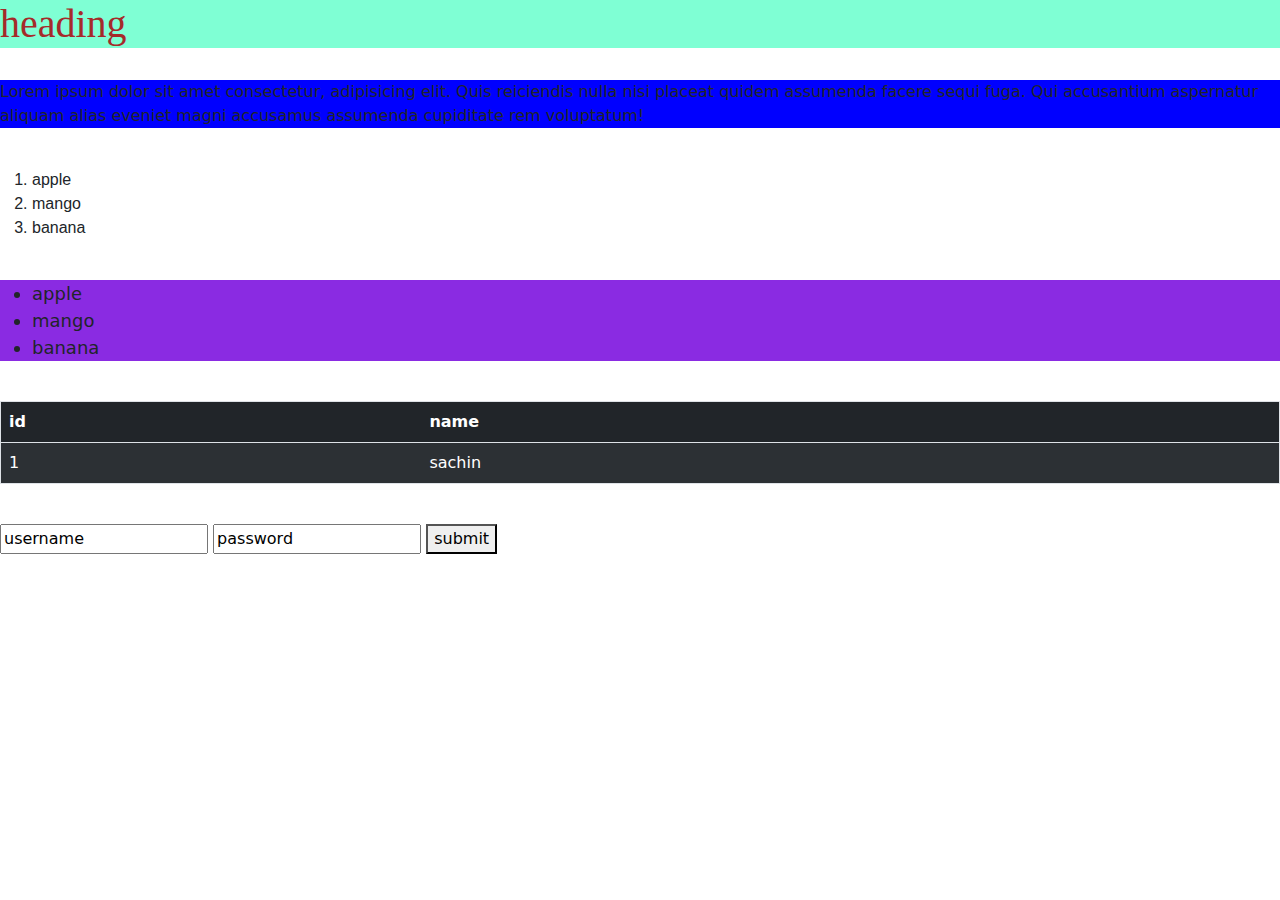
<file: index.html>
<!DOCTYPE html>
<html lang="en">
<head>
    <meta charset="UTF-8">
    <meta name="viewport" content="width=device-width, initial-scale=1.0">
    <title>Document</title>
    <Link rel="stylesheet" href="mystyle.css">
        <link href="https://cdn.jsdelivr.net/npm/bootstrap@5.3.0/dist/css/bootstrap.min.css" rel="stylesheet">
    
    <style>
        p{
            background-color: blue;
        }

        .css{
            font-family: 'Segoe UI', Tahoma, Geneva, Verdana, sans-serif;
        }
    </style>
</head>

<body>
    <script>
        function alertbox(){
            alert("you have logged in ");
        }
    </script>
    <h1 style="background-color: aquamarine; font-family: Georgia, 'Times New Roman', Times, serif; color: brown;">heading</h1>
    <br>
    <p>Lorem ipsum dolor sit amet consectetur, adipisicing elit. Quis reiciendis nulla nisi placeat quidem assumenda facere sequi fuga. Qui accusantium aspernatur aliquam alias eveniet magni accusamus assumenda cupiditate rem voluptatum!</p>
    <br>
    <ol class="css">
        <li>apple</li>
        <li>mango</li>
        <li>banana</li>
    </ol>
    <br>
    <ul class="bg">
        <li>apple</li>
        <li>mango</li>
        <li>banana</li>
    </ul>
<br>

    <table class="table table-hover table-dark table-striped border">
        <thead>
            <tr>
                <th>id</th>
                <th>name </th>
             </tr>
        </thead>
        <tbody>
           <tr>
            <td>1</td>
            <td>sachin</td>
           </tr>
        </tbody>
    </table>
    <br>
    <form>
        <input type="text" name="username" id="username" value="username" placeholder="username">

        <input type="text" name="password" id="password" value="password" placeholder="password">
        <button onclick="alertbox()">submit</button>
    </form>
</body>
</html>
</file>
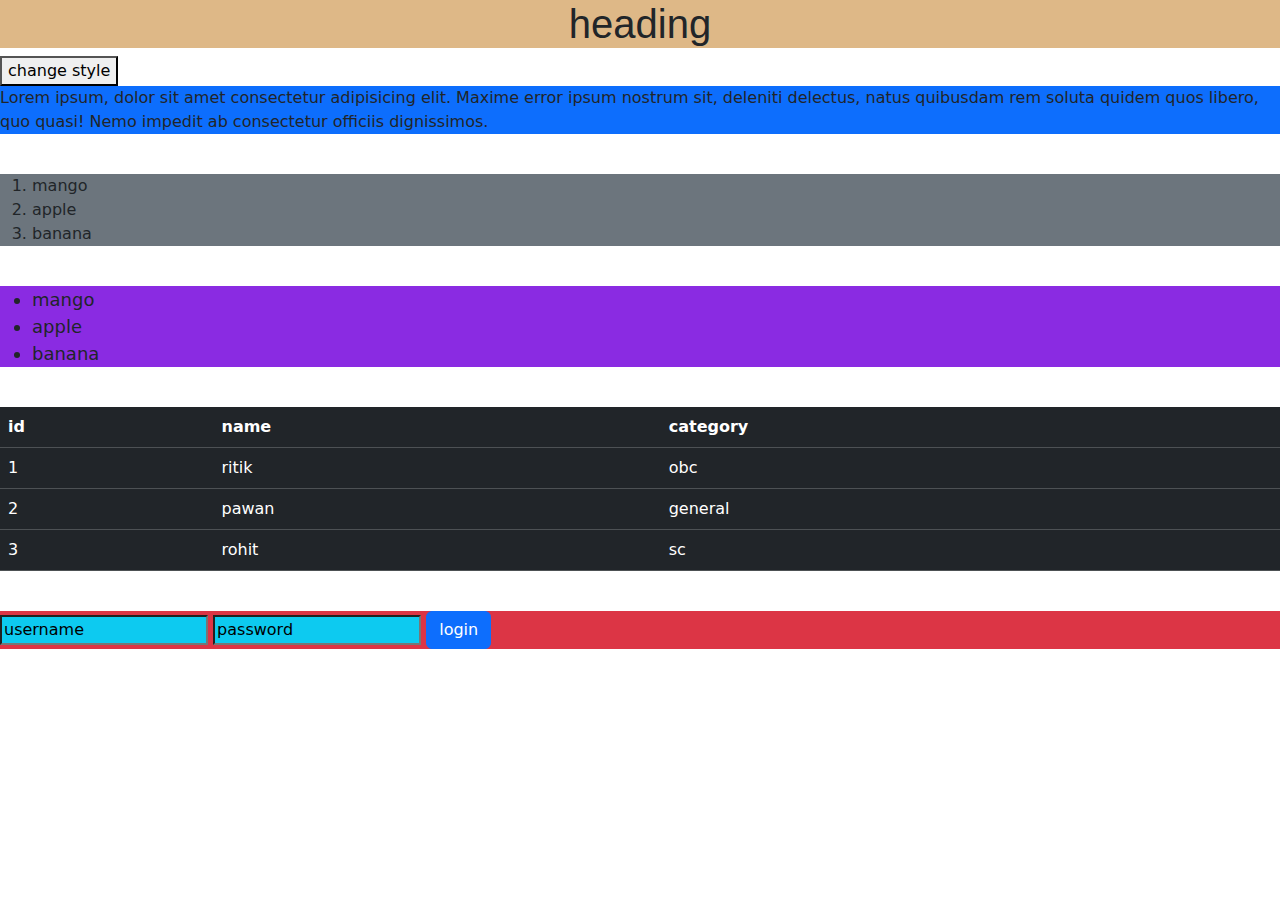
<file: practice.html>
<!DOCTYPE html>
<html lang="en">
<head>
    <meta charset="UTF-8">
    <meta name="viewport" content="width=device-width, initial-scale=1.0">
    <title>Document</title>
    <link rel="Stylesheet" href="mystyle.css">
    <link href="https://cdn.jsdelivr.net/npm/bootstrap@5.3.0/dist/css/bootstrap.min.css" rel="stylesheet">
    <style>
       
        .heading{
            background-color: brown;
        }
    </style>
</head>
<body>
    <script>
    //   function handleSubmit(){
    //     alert("you have successfully logged in!");
    //   }
    let handleSubmit=()=>{
        alert("successfully logged in!")
    }
    let styleChange=()=>{
         document.getElementById("h3").innerHTML="this is heading";
    }
    </script>
    <h1 id="h3" style="background-color:burlywood; font-family: 'Franklin Gothic Medium', 'Arial Narrow', Arial, sans-serif; text-align: center;">heading </h1>
    <button onclick="styleChange()">change style</button>
    <br>
    <p id="p1" class="bg-primary">
        Lorem ipsum, dolor sit amet consectetur adipisicing elit. Maxime error ipsum nostrum sit, deleniti delectus, natus quibusdam rem soluta quidem quos libero, quo quasi! Nemo impedit ab consectetur officiis dignissimos.
    </p>
    <br>
    <ol class="bg-secondary">
        <li>mango</li>
        <li>apple</li>
        <li>banana</li>
    </ol>
    <br>
    <ul class="bg">
        <li>mango</li>
        <li>apple</li>
        <li>banana</li>
    </ul>
    <br>
    <table class="table table-hover table-dark">
        <thead>
            <tr>
                <th>id</th>
                <th>name</th>
                <th>category</th>
            </tr>
        </thead>
        <tbody>
            <tr>
                <td>1</td>
                <td>ritik</td>
                <td>obc</td>
            </tr>
            <tr>
                <td>2</td>
                <td>pawan</td>
                <td>general</td>
            </tr>
            <tr>
                <td>3</td>
                <td>rohit</td>
                <td>sc</td>
            </tr>

        </tbody>
    </table>
    <br>
    <form class="bg-danger" onsubmit="handleSubmit()">
        <input class="bg-info" type="text" name="username" id="username" value="username" placeholder="username">

        <input class="bg-info" type="text" name="password" id="password" value="password" placeholder="password">
        
        <input class="btn btn-primary" type="submit" value="login">

    </form>
   

   
    
</body>
</html>
</file>
<file: mystyle.css>
.bg{
    background-color: blueviolet;
    font-size: large;
}
</file>
